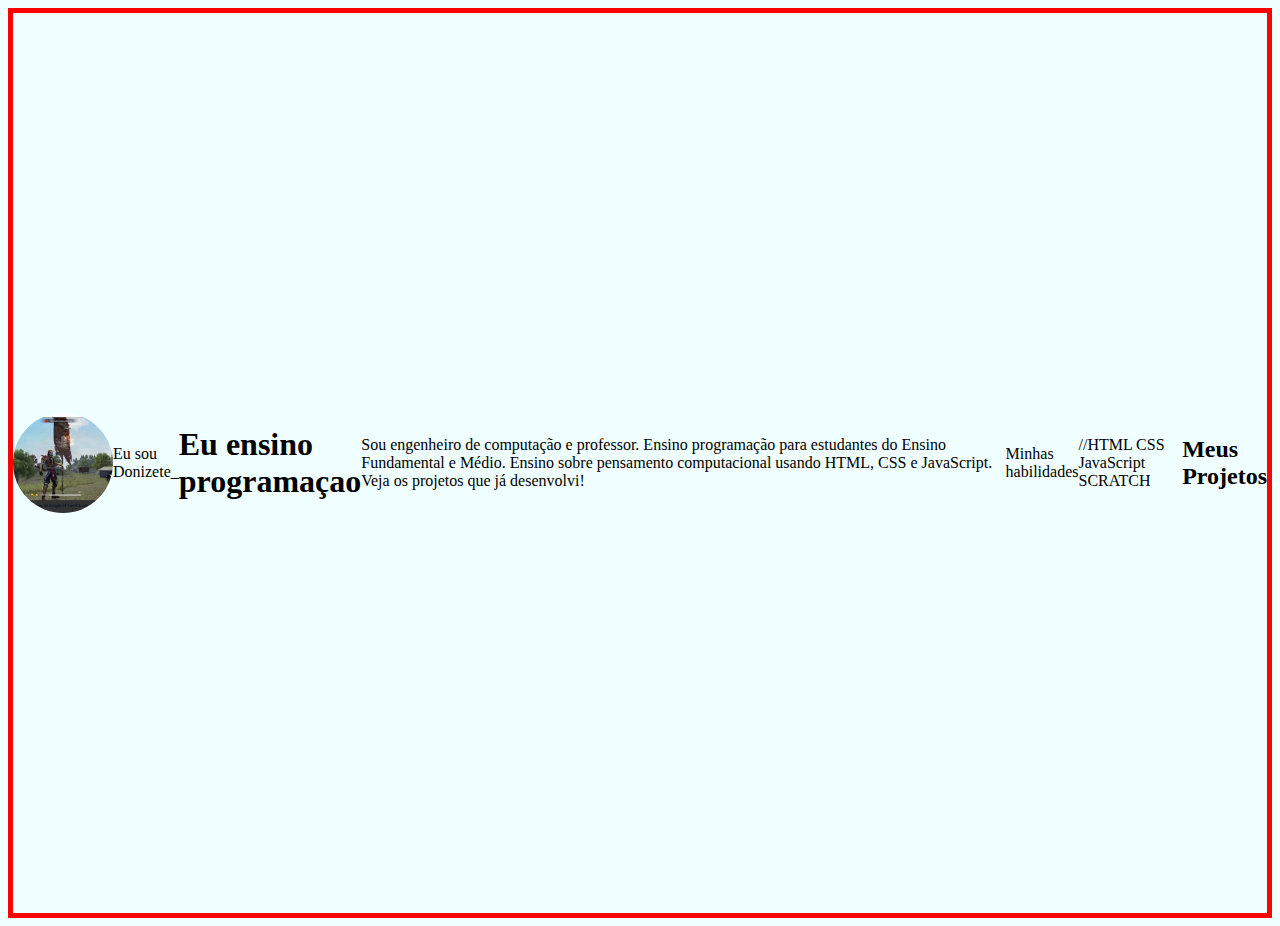
<file: portfolio-vitor de miranda 45-main/portfolio-vitor de miranda-45/Portifolio-2C_Apl/index.html>
<!DOCTYPE html>
<html lang="pt-br">
<head>
    <meta charset="UTF-8">
    <meta name="viewport" content="width=device-width, initial-scale=1.0">
    <title>Perfil Donizete de Gouvea</title>
    <link rel="stylesheet" href="style.css">
</head>
<body>
    <img src="img/perfil.jpg" alt="Imagem do Donizete">
    <p class="perfil">Eu sou Donizete_</p>
    <h1>Eu ensino programaçao</h1> 
    <p class="desc">Sou engenheiro de computação e professor. Ensino programação para estudantes do Ensino Fundamental e Médio.
        Ensino sobre pensamento computacional usando HTML, CSS e JavaScript. Veja os projetos que já desenvolvi!</p>
    <p class="desc">Minhas habilidades</p>
        //HTML    CSS    JavaScript    SCRATCH
    <h2>Meus Projetos</h2>




</body>
</html>
</file>
<file: portfolio-vitor de miranda 45-main/portfolio-vitor de miranda-45/Portifolio-2C_Apl/style.css>
body{
    background-color: azure;
    display: flex;
    justify-content: center;
    align-items: center;
    height: 100vh;
    border: red solid 5px;
}

img{
    border-radius: 120px;
    width: 100px;
}
</file>
